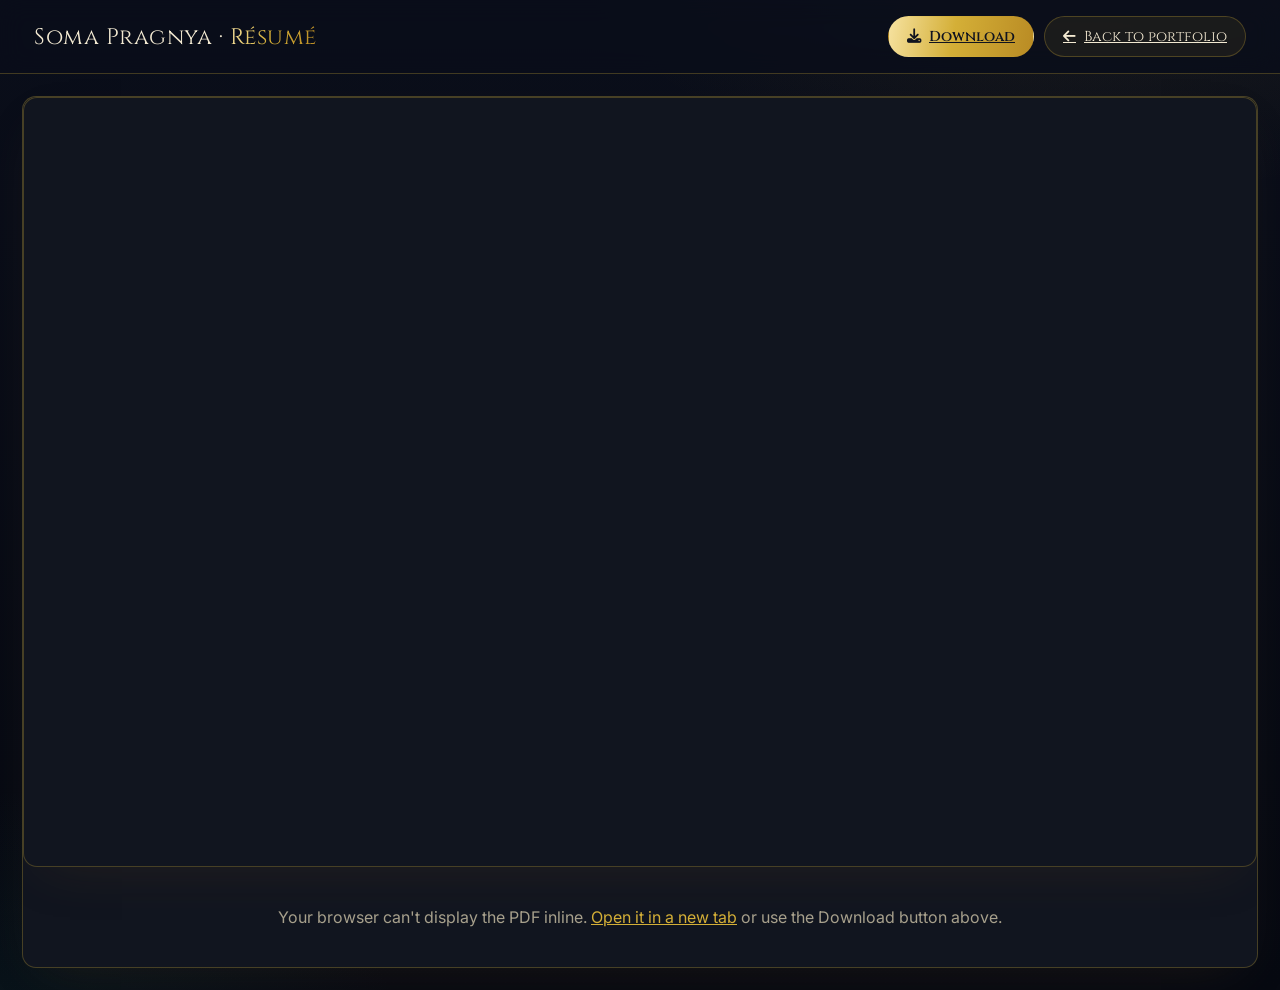
<file: resume.html>
<!DOCTYPE html>
<html lang="en">

<head>
    <meta charset="UTF-8">
    <meta name="viewport" content="width=device-width, initial-scale=1.0">
    <title>Soma Pragnya — Résumé</title>
    <link rel="icon" href="pictures/star3.png">
    <link rel="preconnect" href="https://fonts.googleapis.com">
    <link rel="preconnect" href="https://fonts.gstatic.com" crossorigin>
    <link href="https://fonts.googleapis.com/css2?family=Cinzel:wght@400;600&family=Inter:wght@300;400;500;600&display=swap"
        rel="stylesheet">
    <link rel="stylesheet" href="https://cdnjs.cloudflare.com/ajax/libs/font-awesome/6.5.1/css/all.min.css">
    <style>
        :root {
            --bg: #0a0e1a;
            --bg-2: #060911;
            --text: #f3ead2;
            --muted: #a7a08c;
            --gold: #d4af37;
            --brd: rgba(212, 175, 55, 0.28);
            --grad: linear-gradient(100deg, #f6e2a0, #d4af37 45%, #b98b24);
        }

        * { margin: 0; padding: 0; box-sizing: border-box; }

        body {
            font-family: 'Inter', system-ui, sans-serif;
            background:
                radial-gradient(900px 500px at 85% -10%, rgba(212, 175, 55, 0.10), transparent 60%),
                radial-gradient(700px 500px at 0% 110%, rgba(31, 111, 107, 0.14), transparent 60%),
                linear-gradient(180deg, var(--bg), var(--bg-2));
            color: var(--text);
            min-height: 100vh;
            display: flex;
            flex-direction: column;
        }

        .bar {
            display: flex;
            align-items: center;
            justify-content: space-between;
            gap: 14px;
            padding: 16px clamp(16px, 4vw, 34px);
            border-bottom: 1px solid var(--brd);
            background: rgba(10, 14, 26, 0.85);
            backdrop-filter: blur(12px);
            position: sticky;
            top: 0;
            z-index: 5;
        }

        .bar h1 {
            font-family: 'Cinzel', serif;
            font-size: clamp(1.05rem, 3vw, 1.4rem);
            font-weight: 400;
            letter-spacing: 0.5px;
        }
        .bar h1 span {
            background: var(--grad);
            -webkit-background-clip: text;
            background-clip: text;
            color: transparent;
        }

        .actions { display: flex; gap: 10px; flex-wrap: wrap; }

        .btn {
            display: inline-flex;
            align-items: center;
            gap: 8px;
            padding: 10px 18px;
            border-radius: 999px;
            font-size: 0.9rem;
            font-family: 'Cinzel', serif;
            cursor: pointer;
            border: 1px solid var(--brd);
            color: var(--text);
            background: rgba(212, 175, 55, 0.08);
            transition: transform 0.25s ease, border-color 0.25s, background 0.25s;
        }
        .btn:hover { transform: translateY(-2px); border-color: var(--gold); }
        .btn.primary { background: var(--grad); color: #10131f; font-weight: 600; border-color: transparent; }

        .viewer { flex: 1; padding: clamp(10px, 2.5vw, 22px); display: flex; }
        .viewer object, .viewer embed, .viewer iframe {
            display: block;
            width: 100%;
            flex: 1;
            min-height: calc(100vh - 130px);
            border: 1px solid var(--brd);
            border-radius: 14px;
            background: #11151f;
            box-shadow: 0 18px 50px -22px rgba(90, 60, 30, 0.28);
        }

        .fallback { text-align: center; color: var(--muted); padding: 40px 20px; }
        .fallback a { color: var(--gold); }
    </style>
</head>

<body>
    <div class="bar">
        <h1>Soma Pragnya · <span>Résumé</span></h1>
        <div class="actions">
            <a class="btn primary" href="Pragnya_Resume.pdf" download="Soma_Pragnya_Resume.pdf">
                <i class="fas fa-download"></i> Download
            </a>
            <a class="btn" href="index.html"><i class="fas fa-arrow-left"></i> Back to portfolio</a>
        </div>
    </div>

    <div class="viewer">
        <object data="Pragnya_Resume.pdf" type="application/pdf" width="100%" height="100%">
            <iframe src="Pragnya_Resume.pdf" title="Résumé PDF"></iframe>
            <p class="fallback">
                Your browser can't display the PDF inline.
                <a href="Pragnya_Resume.pdf" target="_blank" rel="noopener">Open it in a new tab</a> or use the
                Download button above.
            </p>
        </object>
    </div>
</body>

</html>
</file>
